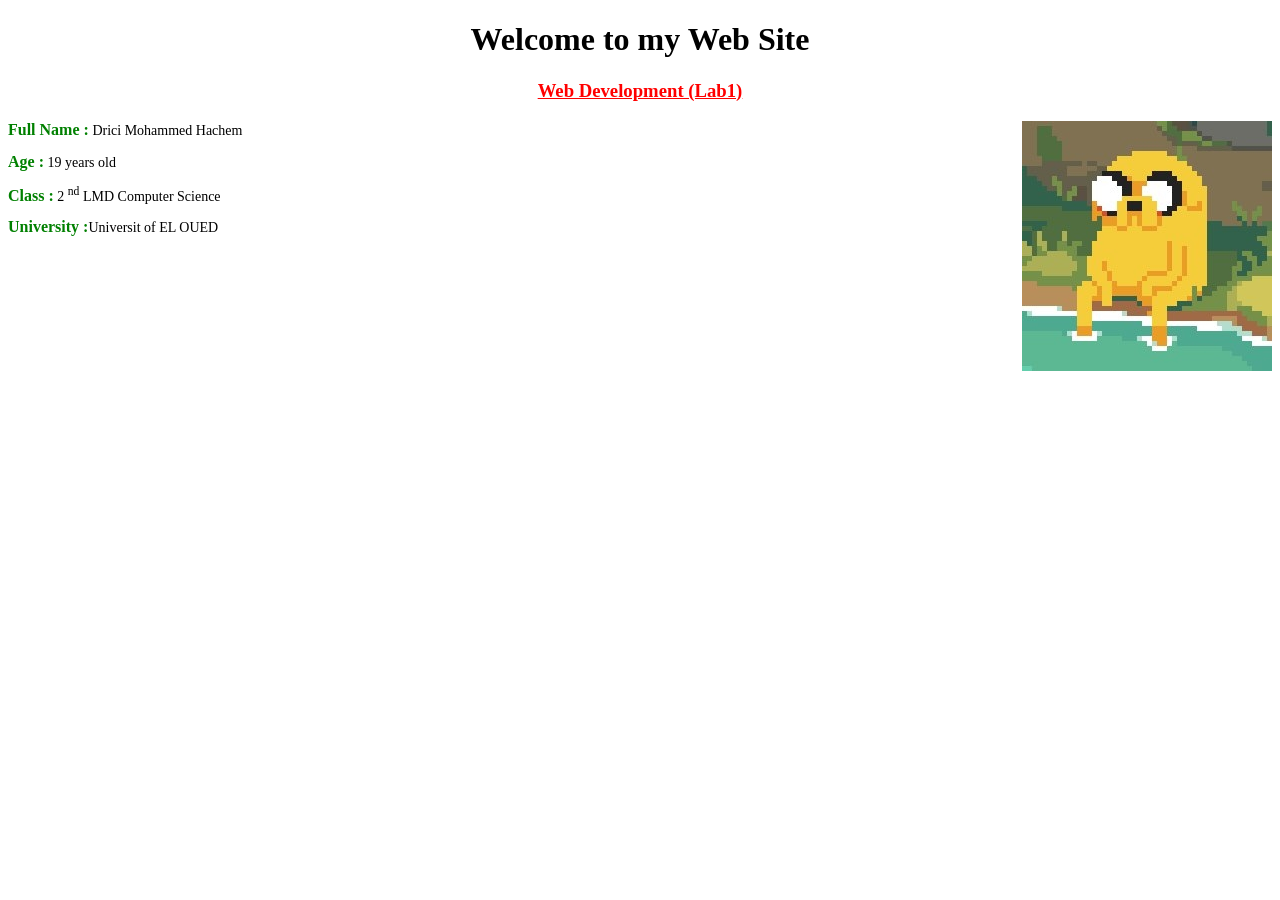
<file: WEB/LAB1/index.html>
<!DOCTYPE html>

<html>
<head>
    <title>Web Dev: Lab1</title>
    <link rel="stylesheet" href="styles.css">
</head>

<body>
    <h1 style="text-align: center;">Welcome to my Web Site</h1>
    <h3 style="text-align: center;" class = "style1"> <u>Web Development (Lab1)</u></h3>
    <div class="style4"></div>
    <p class="style3"><strong class="style2">Full Name :</strong> Drici Mohammed Hachem</p>
    <p class="style3"><strong class="style2">Age :</strong> 19 years old</p>
    <p class="style3"><strong class="style2">Class :</strong> 2 <sup>nd</sup> LMD Computer Science</p>
    <p class="style3"><strong class="style2">University :</strong>Universit of EL OUED</p>
</body>
</html>
</file>
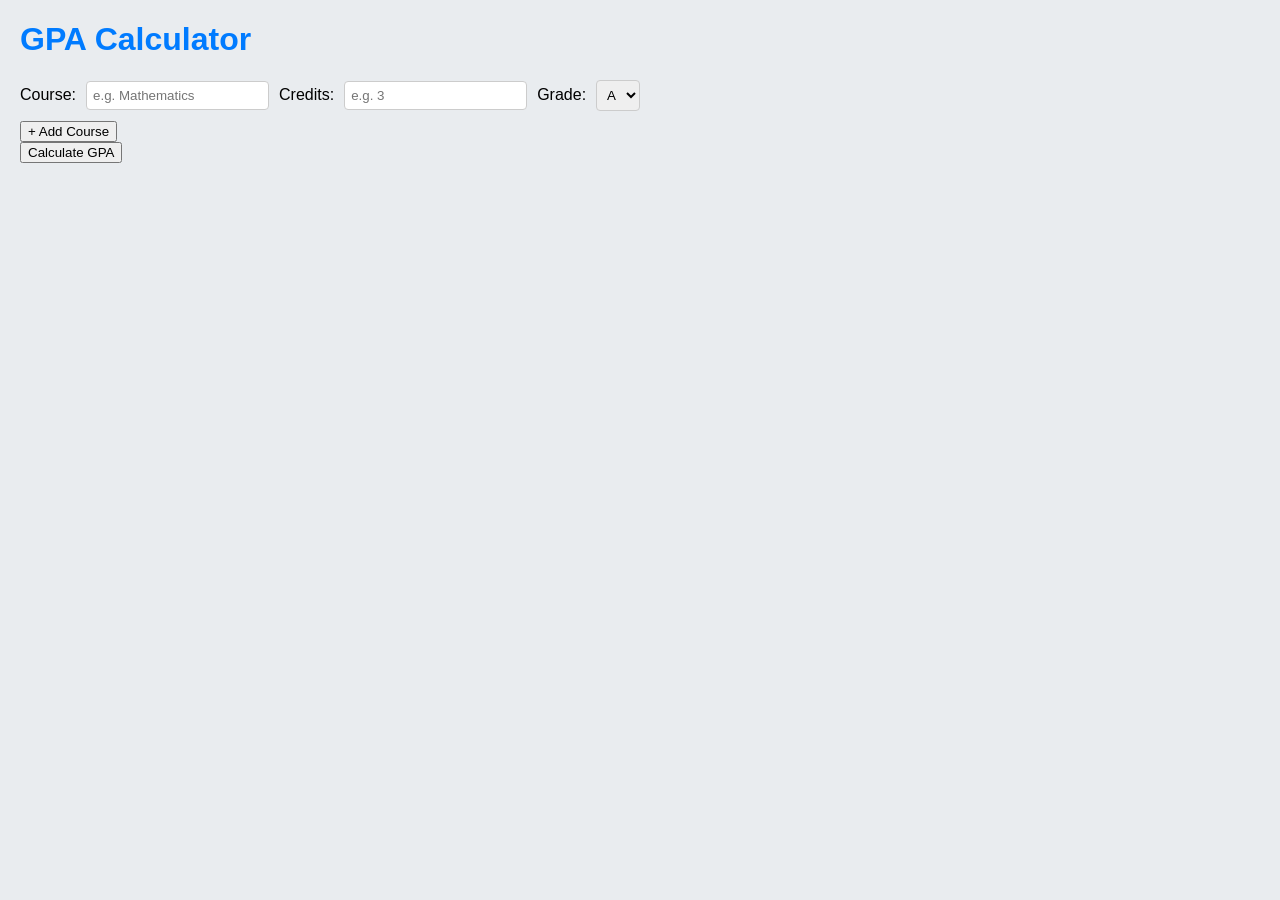
<file: WEB/LAB2/STEP1/index.html>
<!DOCTYPE html>
<html lang="en">
<head>
    <meta charset="UTF-8">
    <title>GPA Calculator</title>
    <link rel="stylesheet" href="style.css">
    <script src="script.js"></script>
</head>

<body>
    <h1>GPA Calculator</h1>

    <form action="calculate.php" method="post" onsubmit="return validateForm();">

        <div id="courses">
            <div class="course-row">
                <label>Course:</label>
                <input type="text" name="course[]" placeholder="e.g. Mathematics" required>

                <label>Credits:</label>
                <input type="number" name="credits[]" placeholder="e.g. 3" min="1" required>

                <label>Grade:</label>
                <select name="grade[]">
                    <option value="4.0">A</option>
                    <option value="3.0">B</option>
                    <option value="2.0">C</option>
                    <option value="1.0">D</option>
                    <option value="0.0">F</option>
                </select>
            </div>
        </div>

        <button type="button" onclick="addCourse()">+ Add Course</button>

        <br>

        <input type="submit" value="Calculate GPA">

    </form>

</body>
</html>
</file>
<file: WEB/LAB1/styles.css>
.style1 {
    color:red;
}
.style2 {
    font-family: Cambria;
    font-size: 16px;
    color: green;
}
.style3 {
    font-size: 14px;
}


.style4 {
    background-image: url("pic.jpg");
    width: 250px;
    height: 250px;
    background-repeat: no-repeat;
    float: right;
}
</file>
<file: WEB/LAB2/STEP1/style.css>
body {
    font-family: Arial, sans-serif;
    margin: 20px;
    background-color: #e9ecef;
}

h1 {
    color: #007BFF;
}

.course-row {
    display: flex;
    gap: 10px;
    align-items: center;
    margin-bottom: 10px;
}

.course-row input,
.course-row select {
    padding: 6px;
    border: 1px solid #ccc;
    border-radius: 4px;
}

table {
    border-collapse: collapse;
    margin-top: 16px;
}

table th,
table td {
    border: 1px solid #ccc;
    padding: 8px 14px;
    text-align: center;
}

table th {
    background-color: #007BFF;
    color: white;
}
</file>
